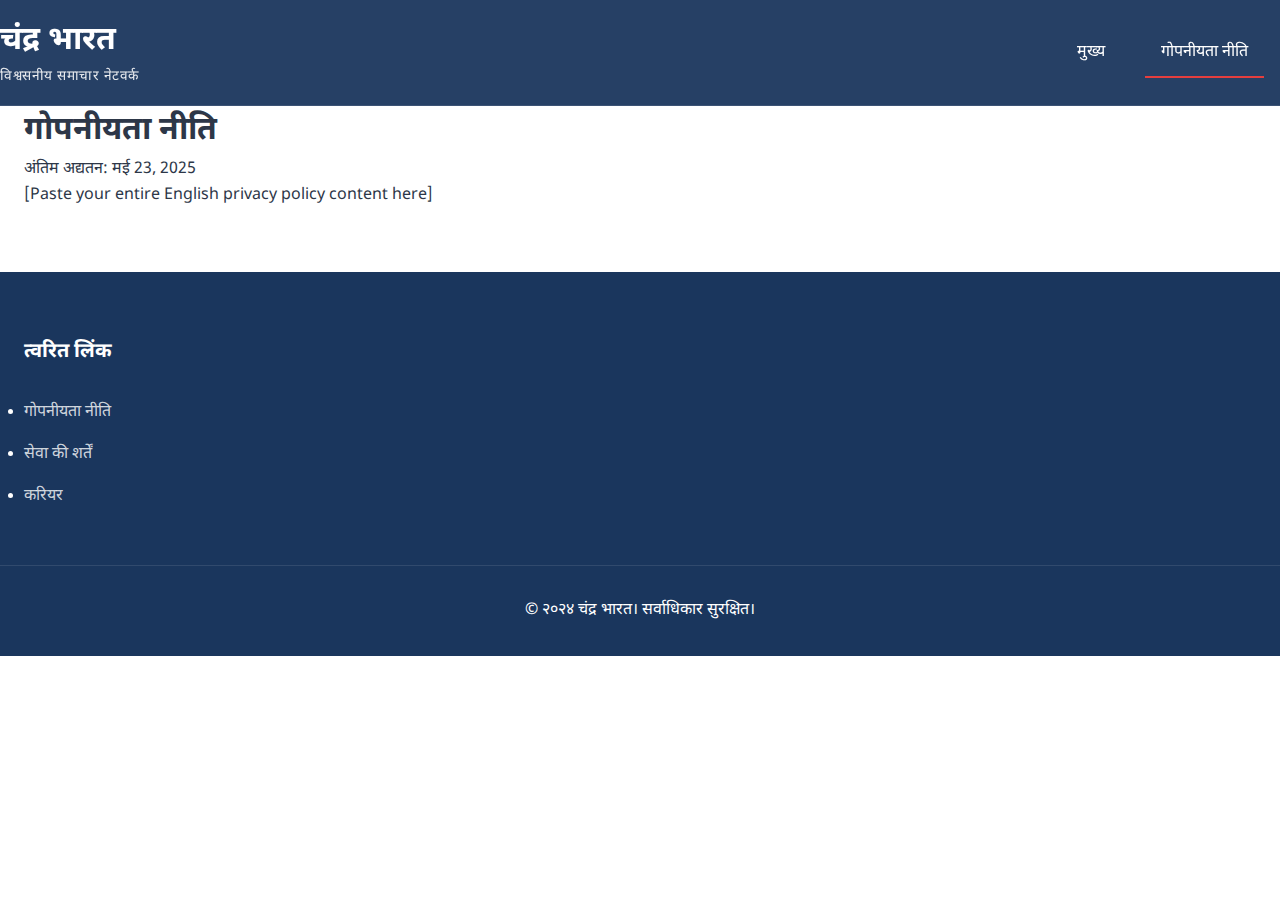
<file: privacy-policy.html>
<!DOCTYPE html>
<html lang="hi" dir="ltr">
<head>
    <meta charset="UTF-8">
    <meta name="viewport" content="width=device-width, initial-scale=1.0, maximum-scale=5.0">
    <title>गोपनीयता नीति - चंद्र भारत</title>
    <meta name="description" content="चंद्र भारत की गोपनीयता नीति - जानें हम आपके डेटा का कैसे उपयोग करते हैं">
    
    <!-- SEO Meta Tags -->
    <meta name="keywords" content="गोपनीयता नीति, डेटा सुरक्षा, चंद्र भारत">
    <meta property="og:title" content="चंद्र भारत गोपनीयता नीति">
    <meta property="og:type" content="website">
    
    <!-- Styles -->
    <link rel="stylesheet" href="style.css">
    
    <!-- Fonts -->
    <link href="https://fonts.googleapis.com/css2?family=Noto+Sans+Devanagari:wght@400;700&family=Open+Sans:wght@400;600&display=swap" rel="stylesheet">
</head>
<body>
    <!-- Header -->
    <header class="header">
        <div class="container header-container">
            <div class="logo">
                <h1>चंद्र भारत</h1>
                <p class="logo-subtitle">विश्वसनीय समाचार नेटवर्क</p>
            </div>
            
            <!-- Navigation -->
            <nav class="nav" aria-label="Main navigation">
                <button class="menu-toggle" aria-label="मेनू दिखाएँ/छिपाएँ" aria-expanded="false">
                    <span class="bar"></span>
                    <span class="bar"></span>
                    <span class="bar"></span>
                </button>
                <ul class="nav-list">
                    <li><a href="index.html" class="nav-link">मुख्य</a></li>
                    <li><a href="privacy-policy.html" class="nav-link active" aria-current="page">गोपनीयता नीति</a></li>
                </ul>
            </nav>
        </div>
    </header>

    <!-- Main Content -->
    <main class="container privacy-policy">
        <h1>गोपनीयता नीति</h1>
        <p>अंतिम अद्यतन: मई 23, 2025</p>
        
        <!-- English Privacy Policy Content -->
        <div class="policy-content">
            [Paste your entire English privacy policy content here]
        </div>
    </main>

    <!-- Footer -->
    <footer class="footer">
        <!-- Same footer as index.html -->
        <div class="container footer-container">
            <div class="footer-column links-column">
                <h3 class="footer-heading">त्वरित लिंक</h3>
                <ul class="footer-links" role="list">
                    <li><a href="privacy-policy.html" class="footer-link">गोपनीयता नीति</a></li>
                    <li><a href="#terms" class="footer-link">सेवा की शर्तें</a></li>
                    <li><a href="#careers" class="footer-link">करियर</a></li>
                </ul>
            </div>
            <!-- Keep other footer columns same -->
        </div>
        <div class="copyright">
            <p class="copyright-text">© २०२४ चंद्र भारत। सर्वाधिकार सुरक्षित।</p>
        </div>
    </footer>

    <script src="script.js" defer></script>
</body>
</html>
</file>
<file: style.css>
/* ===== Base Styles & Variables ===== */
:root {
  --primary-color: #1a365d;
  --accent-color: #e53e3e;
  --text-color: #2d3748;
  --light-gray: #f7fafc;
  --font-hindi: 'Noto Sans Devanagari', sans-serif;
  --font-english: 'Open Sans', sans-serif;
  --shadow-sm: 0 1px 3px rgba(0,0,0,0.12);
  --shadow-md: 0 4px 6px rgba(0,0,0,0.1);
  --radius: 8px;
  --transition: all 0.3s cubic-bezier(0.4, 0, 0.2, 1);
}

*,
*::before,
*::after {
  box-sizing: border-box;
  margin: 0;
  padding: 0;
}

html {
  scroll-behavior: smooth;
}

body {
  font-family: var(--font-hindi), var(--font-english);
  line-height: 1.6;
  color: var(--text-color);
  background-color: #fff;
  text-rendering: optimizeLegibility;
  -webkit-font-smoothing: antialiased;
}

/* ===== Layout Utilities ===== */
.container {
  width: 100%;
  max-width: 1280px;
  margin: 0 auto;
  padding: 0 1.5rem;
}

/* ===== Header ===== */
.header {
  background: rgba(26, 54, 93, 0.95);
  color: white;
  position: sticky;
  top: 0;
  z-index: 1000;
  backdrop-filter: blur(10px);
  border-bottom: 1px solid rgba(255,255,255,0.1);
}

.header-container {
  display: flex;
  justify-content: space-between;
  align-items: center;
  padding: 1rem 0;
  position: relative;
}

.logo-container {
  display: flex;
  flex-direction: column;
  gap: 0.25rem;
}

.logo-title {
  font-size: 2rem;
  font-weight: 700;
  line-height: 1;
  color: white;
  text-decoration: none;
  transition: opacity 0.3s ease;
}

.logo-subtitle {
  font-size: 0.85rem;
  color: rgba(255,255,255,0.9);
  letter-spacing: 0.5px;
}

/* ===== Navigation ===== */
.nav-list {
  display: flex;
  gap: 1.5rem;
  list-style: none;
  margin: 0 auto;
  padding: 0 1rem;
}

.nav-link {
  color: white;
  text-decoration: none;
  padding: 0.75rem 1rem;
  border-radius: var(--radius);
  transition: var(--transition);
  position: relative;
}

.nav-link::after {
  content: '';
  position: absolute;
  bottom: -3px;
  left: 0;
  width: 0;
  height: 2px;
  background: var(--accent-color);
  transition: width 0.3s ease;
}

.nav-link.active::after,
.nav-link:hover::after {
  width: 100%;
}

.menu-toggle {
  display: none;
  background: none;
  border: none;
  color: white;
  cursor: pointer;
  padding: 0.5rem;
}

/* ===== Featured Article ===== */
.featured-news {
  padding: 4rem 0;
}

.featured-card {
  display: flex;
  gap: 2rem;
  min-height: 500px;
  background: linear-gradient(145deg, #ffffff, #f8f9fa);
  border-radius: 16px;
  box-shadow: 0 12px 24px -6px rgba(0,0,0,0.1);
  overflow: hidden;
}

.featured-content {
  flex: 1;
  padding: 2.5rem;
  display: flex;
  flex-direction: column;
  justify-content: center;
  background: linear-gradient(to right, rgba(255,255,255,1) 60%, rgba(255,255,255,0.8));
}

.category-tag {
  background: var(--accent-color);
  color: white;
  padding: 0.5rem 1.5rem;
  border-radius: 2rem;
  font-size: 0.9rem;
  width: fit-content;
  margin-bottom: 1.5rem;
}

.featured-content h2 {
  font-size: 2.25rem;
  line-height: 1.3;
  margin-bottom: 1.5rem;
  position: relative;
  padding-left: 2rem;
}

.featured-content h2::before {
  content: '';
  position: absolute;
  left: 0;
  top: 0;
  height: 100%;
  width: 4px;
  background: var(--accent-color);
}

.featured-excerpt {
  font-size: 1.1rem;
  line-height: 1.7;
  color: #4a5568;
  margin-bottom: 2rem;
  padding-left: 2rem;
  border-left: 2px solid rgba(0,0,0,0.1);
}

.featured-media {
  flex: 1;
  position: relative;
  min-height: 400px;
  overflow: hidden;
}

.featured-media::after {
  content: '';
  position: absolute;
  left: 0;
  top: 0;
  width: 60px;
  height: 80%;
  background: linear-gradient(to right, rgba(255,255,255,1), rgba(255,255,255,0));
  z-index: 1;
}

.featured-image {
  width: 100%;
  height: 80%;
  object-fit: cover;
  object-position: center;
  transition: transform 0.3s ease;
}

.featured-card:hover .featured-image {
  transform: scale(1.03);
}

/* ===== News Grid ===== */
.category-news {
  padding: 4rem 0;
}

.category-heading {
  font-size: 1.75rem;
  margin-bottom: 2rem;
  position: relative;
  padding-left: 1.5rem;
}

.category-heading::before {
  content: '';
  position: absolute;
  left: 0;
  top: 50%;
  transform: translateY(-50%);
  height: 60%;
  width: 4px;
  background: var(--accent-color);
  border-radius: 2px;
}

.news-grid {
  display: grid;
  gap: 1.5rem;
  grid-template-columns: repeat(auto-fit, minmax(300px, 1fr));
  padding: 2rem 0;
}

.news-card {
  background: white;
  border-radius: var(--radius);
  overflow: hidden;
  transition: var(--transition);
  box-shadow: var(--shadow-sm);
  border: 1px solid rgba(0,0,0,0.05);
}

.news-card:hover {
  transform: translateY(-3px);
  box-shadow: 0 8px 16px rgba(0,0,0,0.08);
}

.news-image {
  height: 220px;
  background: #f8f9fa;
  position: relative;
  overflow: hidden;
}

.news-image::before {
  content: '';
  position: absolute;
  inset: 0;
  background: linear-gradient(180deg, rgba(0,0,0,0) 60%, rgba(0,0,0,0.3));
}

.news-image img {
  width: 100%;
  height: 100%;
  object-fit: cover;
}

.news-content {
  padding: 1.5rem;
}

.article-meta {
  display: flex;
  justify-content: space-between;
  font-size: 0.875rem;
  color: #718096;
  margin: 1rem 0;
}

.read-more {
  display: inline-flex;
  align-items: center;
  gap: 0.5rem;
  color: var(--primary-color);
  text-decoration: none;
  font-weight: 600;
  position: relative;
}

.read-more::after {
  content: '';
  position: absolute;
  bottom: -2px;
  left: 0;
  width: 100%;
  height: 1px;
  background: currentColor;
  transform-origin: right;
  transition: transform 0.3s ease;
}

.read-more:hover::after {
  transform: scaleX(0);
}

/* ===== Footer ===== */
.footer {
  background: var(--primary-color);
  color: white;
  padding: 4rem 0 2rem;
  margin-top: 4rem;
}

.footer-container {
  display: grid;
  grid-template-columns: repeat(auto-fit, minmax(250px, 1fr));
  gap: 3rem;
}

.footer-heading {
  font-size: 1.25rem;
  margin-bottom: 1.5rem;
}

.footer-link {
  color: rgba(255,255,255,0.8);
  text-decoration: none;
  display: block;
  padding: 0.5rem 0;
  transition: var(--transition);
}

.footer-link:hover {
  color: white;
  transform: translateX(5px);
}

.subscribe-form {
  display: flex;
  gap: 1rem;
  margin-top: 1rem;
}

.subscribe-input {
  flex: 1;
  padding: 0.75rem;
  border: none;
  border-radius: var(--radius);
}

.subscribe-btn {
  background: var(--accent-color);
  color: white;
  border: none;
  padding: 0.75rem 1.5rem;
  border-radius: var(--radius);
  cursor: pointer;
  transition: var(--transition);
}

.subscribe-btn:hover {
  opacity: 0.9;
}

.copyright {
  text-align: center;
  padding-top: 2rem;
  margin-top: 3rem;
  border-top: 1px solid rgba(255,255,255,0.1);
}

/* ===== Language Switcher ===== */
.lang-switcher {
  position: fixed;
  bottom: 1rem;
  right: 1rem;
  display: flex;
  gap: 0.5rem;
  z-index: 1000;
}

.lang-btn {
  background: rgba(255,255,255,0.9);
  color: var(--primary-color);
  border: none;
  padding: 0.5rem 1rem;
  border-radius: 2rem;
  cursor: pointer;
  transition: var(--transition);
  box-shadow: var(--shadow-sm);
}

.lang-btn.active {
  background: var(--primary-color);
  color: white;
}

/* ===== Loader & Error States ===== */
.loader {
  display: flex;
  flex-direction: column;
  align-items: center;
  gap: 1rem;
  padding: 3rem;
  color: #718096;
}

.spinner {
  width: 40px;
  height: 40px;
  border: 4px solid rgba(0,0,0,0.1);
  border-radius: 50%;
  border-top-color: var(--primary-color);
  animation: spin 1s linear infinite;
}

.error-message {
  background: #fff3cd;
  color: #856404;
  padding: 1.5rem;
  border-radius: var(--radius);
  text-align: center;
}

@keyframes spin {
  to { transform: rotate(360deg); }
}

/* ===== Responsive Design ===== */
@media (max-width: 1024px) {
  .logo-title {
    font-size: 1.75rem;
  }
  
  .nav-list {
    gap: 1rem;
  }
  
  .featured-content {
    padding: 2rem;
  }
  
  .featured-content h2 {
    font-size: 1.75rem;
  }
}

@media (max-width: 768px) {
  .header-container {
    padding: 0.75rem 0;
  }
  
  .nav-list {
    position: fixed;
    top: 64px;
    left: 0;
    right: 0;
    background: rgba(26, 54, 93, 0.98);
    backdrop-filter: blur(12px);
    padding: 1.5rem;
    transform: translateY(-20px);
    opacity: 0;
    visibility: hidden;
    transition: all 0.3s ease;
    flex-direction: column;
  }
  
  .nav-list.active {
    transform: translateY(0);
    opacity: 1;
    visibility: visible;
  }
  
  .nav-link {
    padding: 1rem;
    margin: 0.5rem 0;
    background: rgba(255,255,255,0.05);
  }
  
  .menu-toggle {
    display: block;
  }
  
  .featured-card {
    flex-direction: column;
    min-height: auto;
    margin: 0 -1rem;
    width: calc(100% + 2rem);
    border-radius: 12px;
  }
  
  .featured-media {
    order: -1;
    height: 300px;
    min-height: auto;
  }
  
  .featured-content {
    padding: 1.5rem;
  }
  
  .category-heading {
    font-size: 1.5rem;
    padding-left: 1rem;
  }
}

@media (max-width: 480px) {
  .container {
    padding: 0 1rem;
  }
  
  .logo-title {
    font-size: 1.25rem;
  }
  
  .logo-subtitle {
    max-width: 120px;
    line-height: 1.2;
  }
  
  .subscribe-form {
    flex-direction: column;
  }
  
  .subscribe-btn {
    width: 100%;
  }
}
</file>
